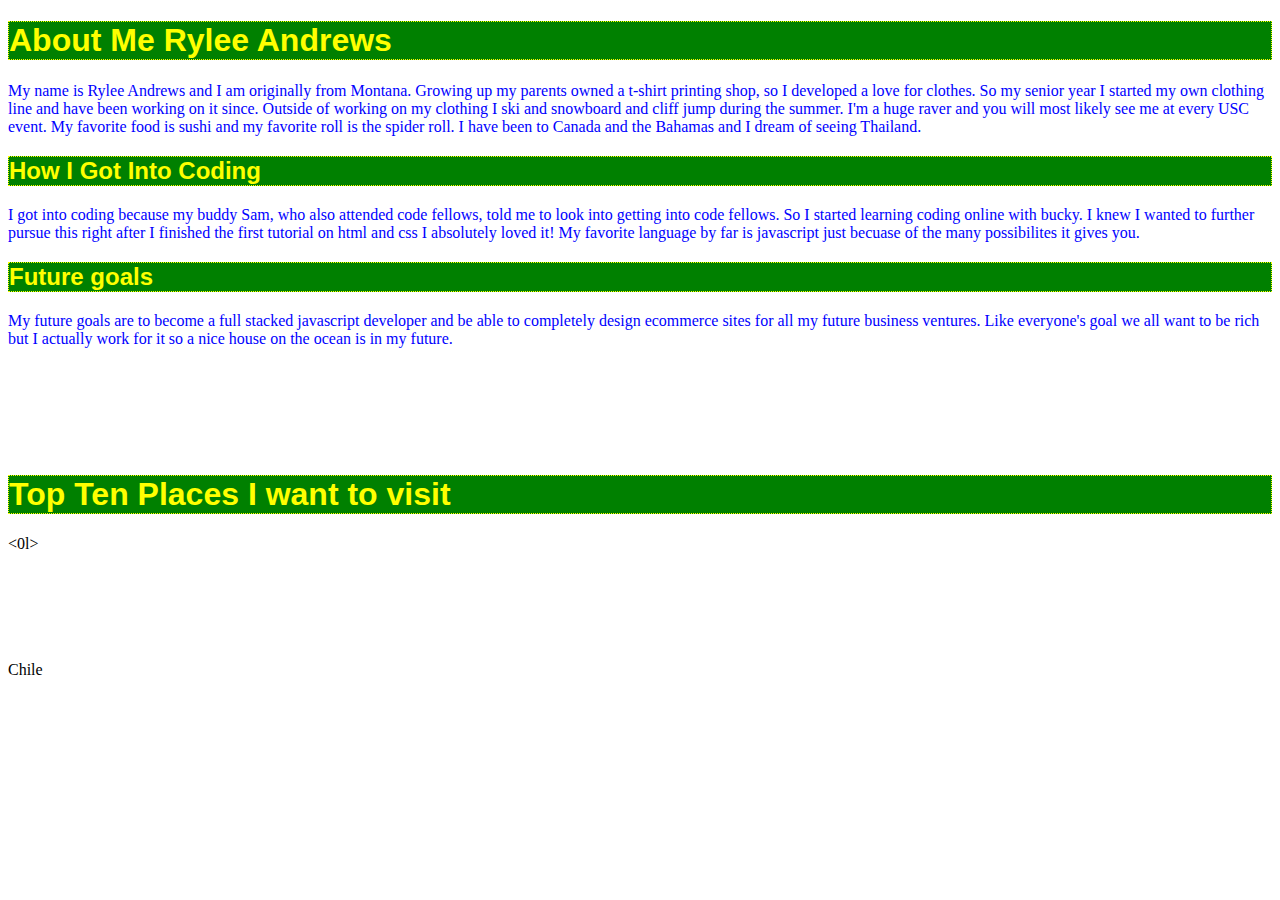
<file: index.html>
<!DOCTYPE html>
<html>
  <head>
    <link rel="stylesheet" type="text/css" href="style.css">
    <title> About Rylee </title>
  </head>
  <body>
    <h1>About Me Rylee Andrews</h1>
    <p>My name is Rylee Andrews and I am originally from Montana. Growing up my parents owned a t-shirt printing shop, so I developed a love for clothes. So my senior year I started my own clothing line and have been working on it since. Outside of working on my clothing I ski and snowboard and cliff jump during the summer. I'm a huge raver and you will most likely see me at every USC event. My favorite food is sushi and my favorite roll is the spider roll. I have been to Canada and the Bahamas and I dream of seeing Thailand.</p>
    <h2>How I Got Into Coding</h2>
    <p>I got into coding because my buddy Sam, who also attended code fellows, told me to look into getting into code fellows. So I started learning coding online with bucky. I knew I wanted to further pursue this right after I finished the first tutorial on html and css I absolutely loved it! My favorite language by far is javascript just becuase of the many possibilites it gives you.</p>
    <h2>Future goals</h2>
    <p>My future goals are to become a full stacked javascript developer and be able to completely design ecommerce sites for all my future business ventures. Like everyone's goal we all want to be rich but I actually work for it so a nice house on the ocean is in my future.</p>
    <ul>
      <li>Huge mansion</li>
      <li>Trophy wife</li>
      <li>Lamborghini</li>
      <li>A condo on the mountain so I could ski everyday</li>
      <li>Master developer</li>
    </ul>
    <h1>Top Ten Places I want to visit</h1>
    <0l>
      <li>Thailand</li>
      <li>Japan</li>
      <li>Italy </li>
      <li>Greece</li>
      <li>Argetina</li>
      <li>Peru</li>
      <lia>Chile</li>
      <li>Australia</li>
      <li>Bora Bora</li>
      <li>Virgin Islands</li>
    </ol>
    <script src="app.js"> </script>
  </body>
</html>
</file>
<file: style.css>
h1, h2 {
  font-family: sans-serif;
  border-style: dotted;
  border-width: thin;
  position: relative;
  color:yellow;
  background-color: green;
}
p {
  color:blue;
}
li {
  color:white;
}
</file>
